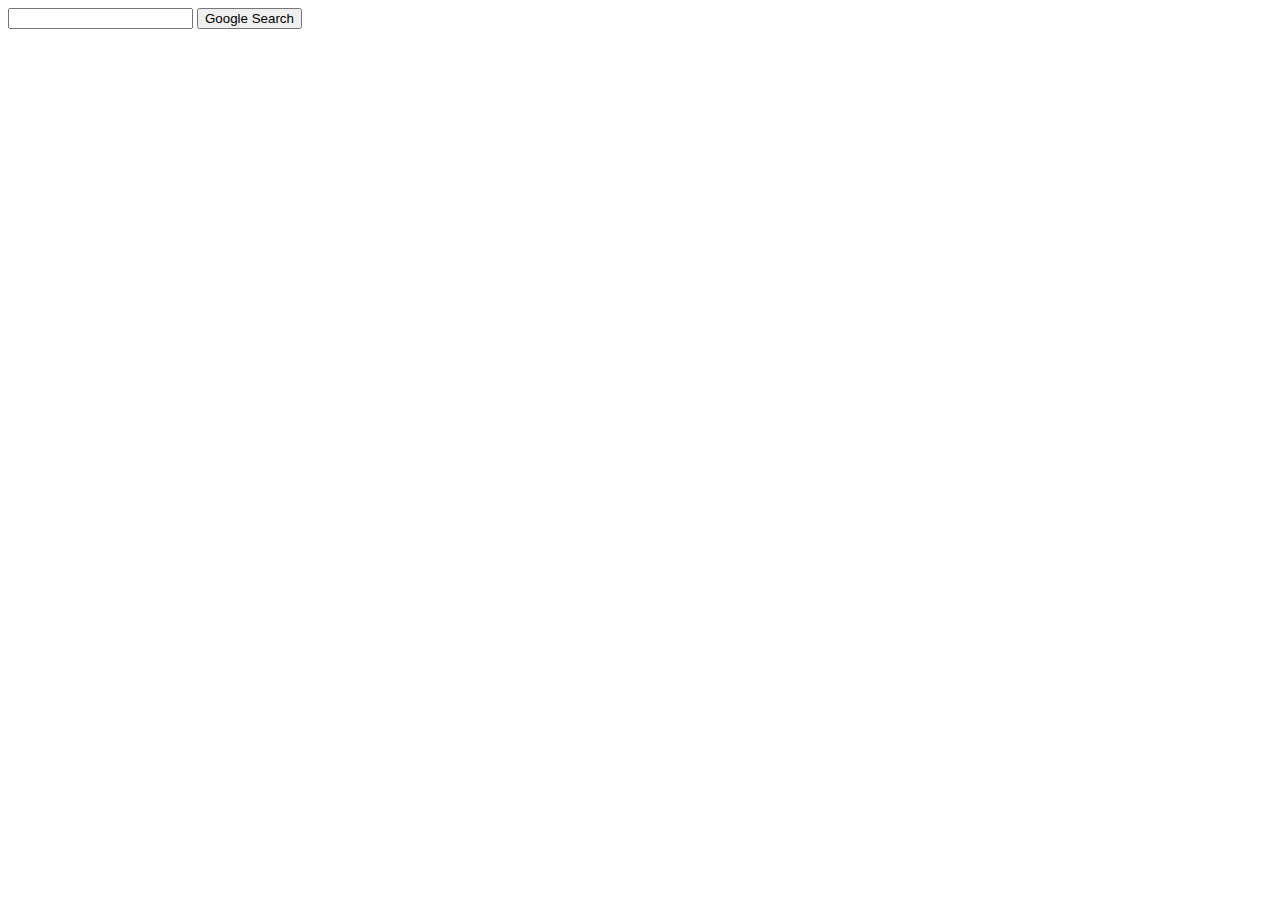
<file: Search-Engine.html>
<!DOCTYPE html>
<html lang="en">
    <head>
        <title>Search</title>
    </head>
    <body>
        <form action="https://google.com/search">
            <input type="text" name="q">
            <input type="submit" value="Google Search">
        </form>
    </body>
</html>
</file>
